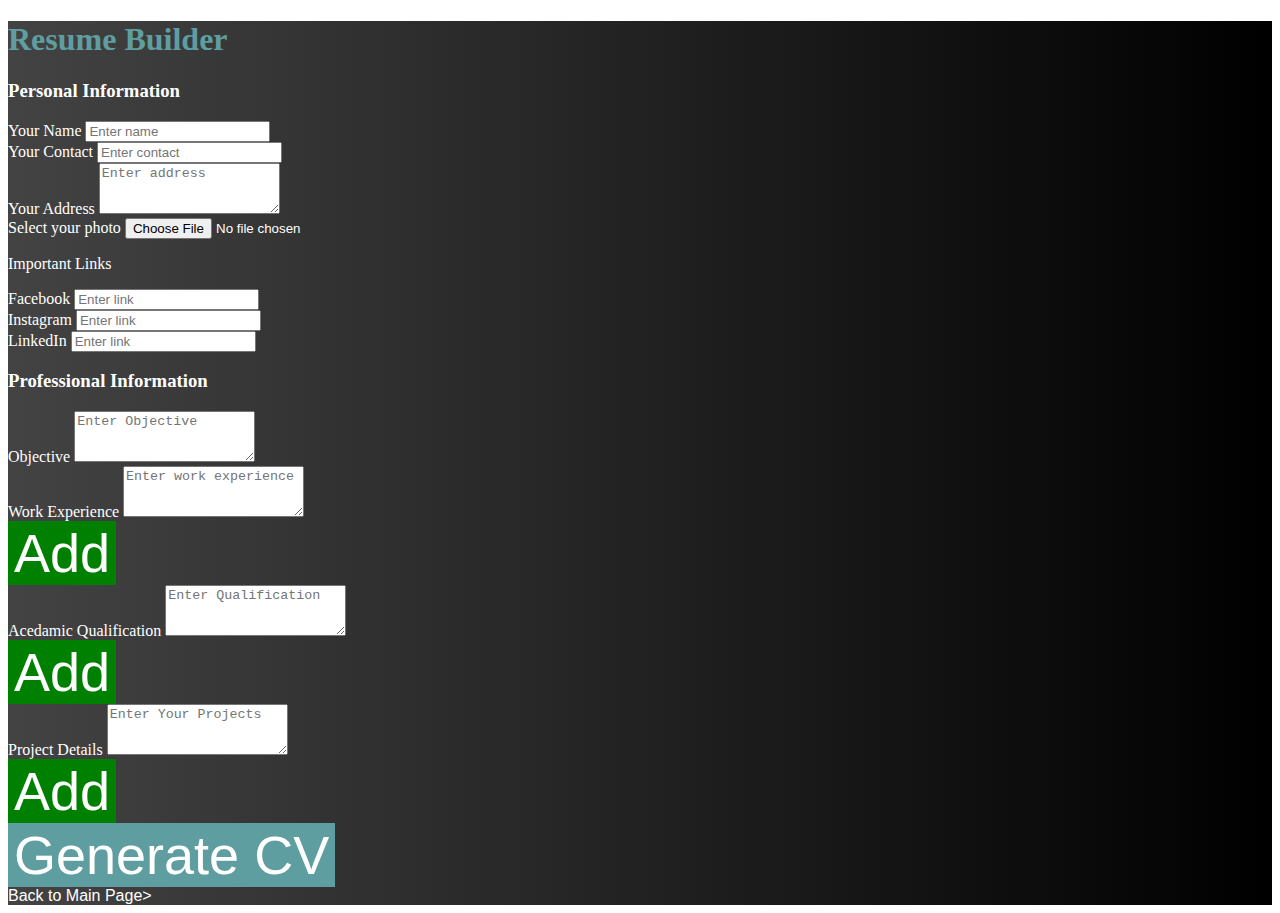
<file: index.html>
<!DOCTYPE html>
<html lang="en">
<head>
    <meta charset="UTF-8">
    <meta name="viewport" content="width=device-width, initial-scale=1.0">
    <link href="https://cdn.jsdelivr.net/npm/bootstrap@5.3.2/dist/css/bootstrap.min.css" rel="stylesheet" integrity="sha384-T3c6CoIi6uLrA9TneNEoa7RxnatzjcDSCmG1MXxSR1GAsXEV/Dwwykc2MPK8M2HN" crossorigin="anonymous">
    <link rel="stylesheet" href="style.css">
    <title>Resume Builder</title>
</head>
<body>

<div class="container" id="cv-form">
    <h1 class="text-center my-3">Resume Builder</h1>

    <div class="row">

        <div class="col-md-6">
            <h3>Personal Information</h3>

            <div class="form-group mt-3">
                <label for="nameField">Your Name</label>
                <input 
                    type="text" 
                    id='nameField' 
                    placeholder="Enter name" 
                    class="form-control">
            </div>

            <div class="form-group mt-2">
                <label for="contactField">Your Contact</label>
                <input 
                    type="tel" 
                    id='contactField' 
                    placeholder="Enter contact" 
                    class="form-control">
            </div>

            <div class="form-group mt-2">
                <label for="addressField">Your Address</label>
                <textarea
                    id='addressField' 
                    placeholder="Enter address" 
                    class="form-control"
                    rows="3"
                ></textarea>
            </div>

            <div class="form-group">
                <label for="">Select your photo</label>
                <input id="imgField" type="file" class="form-control" />


            </div>


            <p class="text-secondary my-3">Important Links</p>

            <div class="form-group mt-2">
                <label for="fbField">Facebook</label>
                <input 
                    type="text" 
                    id='fbField' 
                    placeholder="Enter link" 
                    class="form-control">
            </div>
            <div class="form-group mt-2">
                <label for="instaField">Instagram</label>
                <input 
                    type="text" 
                    id='instaField' 
                    placeholder="Enter link" 
                    class="form-control">
            </div>
            <div class="form-group mt-2">
                <label for="linkedField">LinkedIn</label>
                <input 
                    type="text" 
                    id='linkedField' 
                    placeholder="Enter link" 
                    class="form-control">
            </div>

        </div>

        <div class="col-md-6">
            <h3>Professional Information</h3>

            <div class="form-group mt-3">
                <label for="">Objective</label>
                <textarea   
                    id="objectiveField"                
                    placeholder="Enter Objective" 
                    class="form-control"
                    rows="3"
                ></textarea>
            </div>

            <div class="form-group mt-2" id="we">
                <label for="">Work Experience</label>
                <textarea 
                    placeholder="Enter work experience" 
                    class="form-control weField"
                    rows="3"
                ></textarea>
            
                <div class="container text-center mt-3 " id="weAddButton">
                    <button id="weB" onclick="addNewWEField()" class="btn btn-primary btn-sm">Add</button>
                </div>
            </div>

            <div class="form-group mt-2" id="aq">
                <label for="">Acedamic Qualification</label>
                <textarea                   
                    placeholder="Enter Qualification" 
                    class="form-control eqField"
                    rows="3"
                ></textarea>
                
                <div class="container text-center mt-3" id="aqAddButton">
                    <button id="aqB" onclick="addNewAQField()" class="btn btn-primary btn-sm">Add</button>
                </div>
            </div>

            <div class="form-group mt-2" id="pd">
                <label for="">Project Details</label>
                <textarea                   
                    placeholder="Enter Your Projects" 
                    class="form-control pdField"
                    rows="3"
                ></textarea>
                
                <div class="container text-center mt-3" id="pdAddButton">
                    <button  id="pdB" onclick="addNewPDField()" class="btn btn-primary btn-sm">Add</button>
                </div>
            </div>

        </div>

    </div>

    <div class="container text-center mt-3">
        <button id="genCV" onclick="generateCV()" class="btn btn-primary btn-lg">Generate CV</button>
    </div>

    <div class="backTo">
        <a href="main.html">Back to Main Page></a>
    </div>
</div>

<div class="container" id="cv-template">

    <div class="row">

        <div class="col-md-4 text-center py-5 background">

            <img    
                src="download.png"
                alt=""
                class="img-fluid myimg"
                id="imgTemplate"
            />

            <div class="container">
                <p id="nameT1">Om Gujarati</p>
                <p id="contactT">+91907462289,+917885945738</p>
                <p id="addressT">123/12 Sector 35 Surat, INDIA</p>

                <hr />

                <p>
                    <a id="fbT" href="#1">https://www.facebook.com/OmGujarati</a>
                </p>
                <p>
                    <a id="instaT" href="#1">https://www.google.com</a>
                </p>
                <p>
                    <a id="linkedT" href="#1">https://www.google.com</a>
                </p>
             </div>
         </div>

        <div class="col-md-8 py-5">
            
            <h1 class="text-center" style="font-weight: 980">
                Om Gujarati
            </h1>

            <div class="card mt-4">
                <div class="card-header background">

                </div>
                <div class="card-header">
                    <h3>
                        Objective
                    </h3>
                </div>
                <div class="card-body">
                    <p id="objectiveT">
                        Lorem ipsum, dolor sit amet consectetur adipisicing elit. Iusto voluptates, nemo animi ut iste laborum quod itaque ipsa aliquid quis ipsum. Fugit laudantium vitae deserunt amet nesciunt ullam aut, repellat ipsam corporis eius fugiat aperiam tempore dolor necessitatibus debitis nostrum nemo placeat vero pariatur tenetur non incidunt quos. Autem, ex.
                    </p>
                </div>        
            </div>


            <div class="card mt-4">
                <div class="card-header background">

                </div>
                <div class="card-header">
                    <h3>
                        Work Experience
                    </h3>
                </div>
                <div class="card-body">
                    <ul id="weT">
                        <li>
                            Lorem ipsum dolor sit amet consectetur adipisicing elit. Iusto minima dolor error fugit, perferendis, voluptate sit id autem commodi nobis tenetur suscipit dolorum repudiandae quisquam accusamus alias quibusdam aliquid omnis.
                        </li>
                        <li>
                            Lorem ipsum dolor sit amet consectetur adipisicing elit. Iusto minima dolor error fugit, perferendis, voluptate sit id autem commodi nobis tenetur suscipit dolorum repudiandae quisquam accusamus alias quibusdam aliquid omnis.
                        </li>
                        <li>
                            Lorem ipsum dolor sit amet consectetur adipisicing elit. Iusto minima dolor error fugit, perferendis, voluptate sit id autem commodi nobis tenetur suscipit dolorum repudiandae quisquam accusamus alias quibusdam aliquid omnis.
                        </li>
                    </ul>
                </div>        
            </div>

            <div class="card mt-4">
                <div class="card-header background">

                </div>
                <div class="card-header">
                    <h3>
                        Academic Qualification
                    </h3>
                </div>
                <div class="card-body">
                    <ul id="aqT">
                        <li>
                            Lorem ipsum dolor sit amet consectetur adipisicing elit. Iusto minima dolor error fugit, perferendis, voluptate sit id autem commodi nobis tenetur suscipit dolorum repudiandae quisquam accusamus alias quibusdam aliquid omnis.
                        </li>
                        <li>
                            Lorem ipsum dolor sit amet consectetur adipisicing elit. Iusto minima dolor error fugit, perferendis, voluptate sit id autem commodi nobis tenetur suscipit dolorum repudiandae quisquam accusamus alias quibusdam aliquid omnis.
                        </li>
                        <li>
                            Lorem ipsum dolor sit amet consectetur adipisicing elit. Iusto minima dolor error fugit, perferendis, voluptate sit id autem commodi nobis tenetur suscipit dolorum repudiandae quisquam accusamus alias quibusdam aliquid omnis.
                        </li>
                    </ul>
                </div>        
            </div>

            <div class="card mt-4">
                <div class="card-header background">

                </div>
                <div class="card-header">
                    <h3>
                        Projects
                    </h3>
                </div>
                <div class="card-body">
                    <ul id="pdT">
                        <li>
                            Lorem ipsum dolor sit amet consectetur adipisicing elit. Iusto minima dolor error fugit, perferendis, voluptate sit id autem commodi nobis tenetur suscipit dolorum repudiandae quisquam accusamus alias quibusdam aliquid omnis.
                        </li>
                        <li>
                            Lorem ipsum dolor sit amet consectetur adipisicing elit. Iusto minima dolor error fugit, perferendis, voluptate sit id autem commodi nobis tenetur suscipit dolorum repudiandae quisquam accusamus alias quibusdam aliquid omnis.
                        </li>
                        <li>
                            Lorem ipsum dolor sit amet consectetur adipisicing elit. Iusto minima dolor error fugit, perferendis, voluptate sit id autem commodi nobis tenetur suscipit dolorum repudiandae quisquam accusamus alias quibusdam aliquid omnis.
                        </li>
                    </ul>
                </div>        
            </div>

            <div class="container mt-3 text-center">
                <button onclick="printCV()" class="btn background">
                    Print CV
                </button>
            </div>

         </div>
         <div class="backToForm">
            <a href="main.html">Back to Main Page></a>
        </div>
    </div>

</div>


    <script src="script.js"></script>
    <script src="https://cdn.jsdelivr.net/npm/@popperjs/core@2.11.8/dist/umd/popper.min.js" integrity="sha384-I7E8VVD/ismYTF4hNIPjVp/Zjvgyol6VFvRkX/vR+Vc4jQkC+hVqc2pM8ODewa9r" crossorigin="anonymous"></script>
    <script src="https://cdn.jsdelivr.net/npm/bootstrap@5.3.2/dist/js/bootstrap.min.js" integrity="sha384-BBtl+eGJRgqQAUMxJ7pMwbEyER4l1g+O15P+16Ep7Q9Q+zqX6gSbd85u4mG4QzX+" crossorigin="anonymous"></script>
</body>
</html>
</file>
<file: style.css>
#cv-template{
    display: none;
}

#cv-form{
    background-image: linear-gradient(to right, #434343 0%, black 100%);
    color: white;
}

h1{
    color:cadetblue;
}

button {
    
    font-size:6vh;
    text-align:center;
    position:relative;
    border:none;
  }

  button#genCV{
    background-color: cadetblue;
    color: white;
    font-family: 'Segoe UI', Tahoma, Geneva, Verdana, sans-serif;
    font-weight: 500;
    border: none;
  }

  button#genCV:hover{
    background-color: white;
    color: cadetblue;
  }
  
  button#pdB,button#aqB,button#weB {
    background-color:green;
    color: white;
    border:none;
  }

  button#pdB:hover{
    background-color:white;
    color: green;
    border:none;
  }

  button#aqB:hover{
    background-color:white;
    color: green;
    border:none;
  }
  
  button#weB:hover {
    background-color:white;
    color: green;
    border:none;
  }
  
  button#2 {
    background-color:yellow;
  }

.myimg{
    border: 1px solid red;
    border-radius: 50%;
    width: 200px;
}

.background{
    background-color: bisque;
}

.backTo a{
  color: white;
  text-decoration: none;
  font-family: 'Segoe UI', Tahoma, Geneva, Verdana, sans-serif;
}

.backTo a:active {
  color: blue;
}

.backTo a:hover{
  text-decoration: underline;
  color: cadetblue;
}

.backToForm a{
  color: rgb(255, 0, 0);
  text-align: center;
  text-decoration: none;
  font-family: 'Segoe UI', Tahoma, Geneva, Verdana, sans-serif;
}

.backToForm a:active {
  color: blue;
}

.backToForm a:hover{
  color: cadetblue;
  text-decoration: underline;
}
</file>
